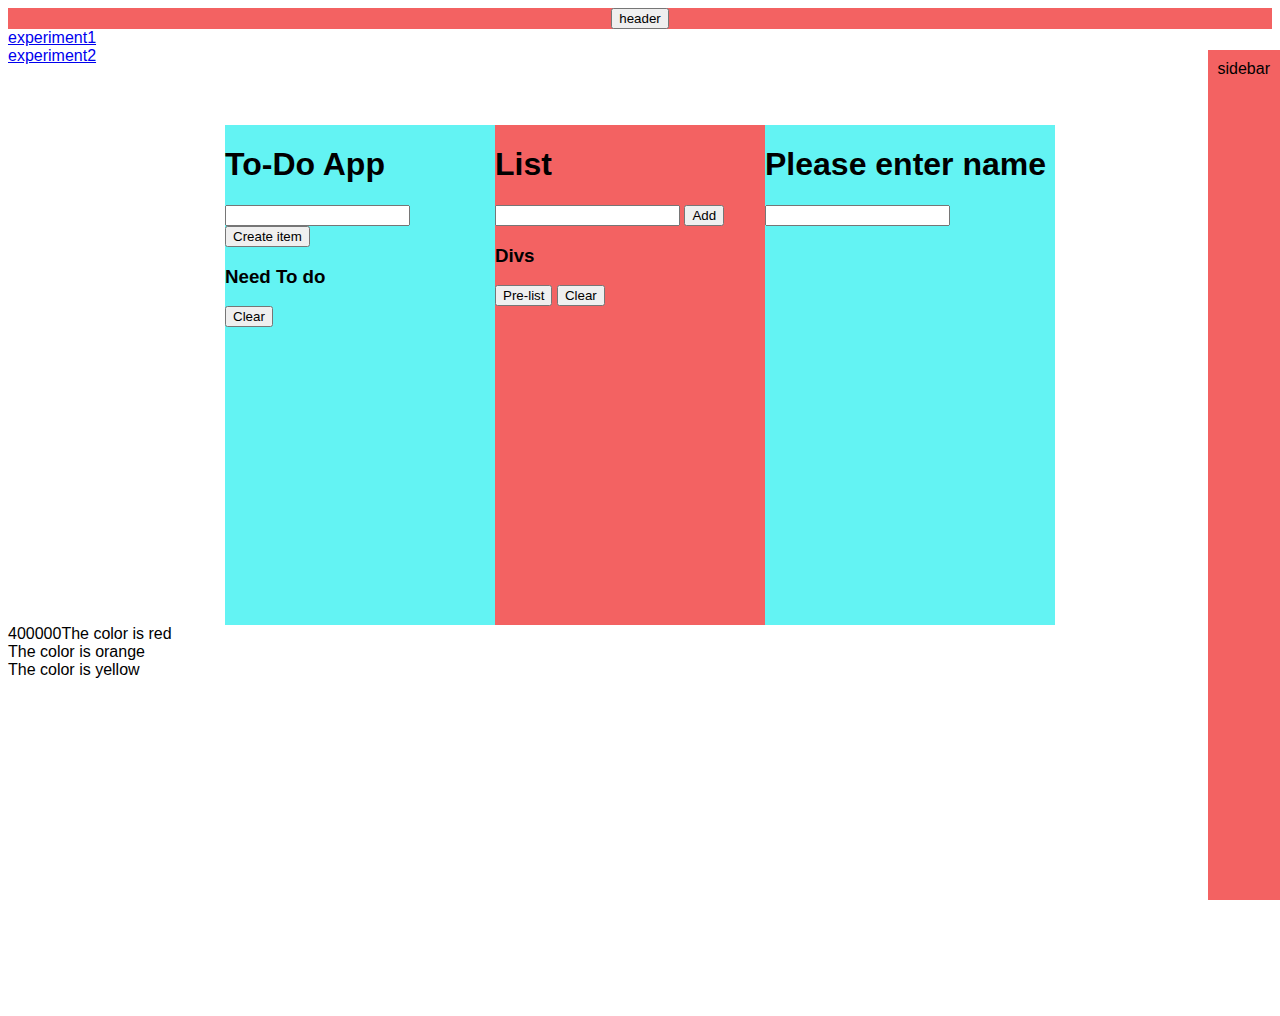
<file: index.html>
<!DOCTYPE html>
<html lang="en">

<head>
  <meta charset="UTF-8">
  <meta http-equiv="X-UA-Compatible" content="IE=edge">
  <meta name="viewport" content="width=device-width, initial-scale=1.0">
  <title>Messing</title>
  <link rel="stylesheet" href="messing.css" />
</head>

<body>  
  <div class="header">
    <button>header</button>
  </div>

  <a href="messing2.html">experiment1</a>
  <div>
    <a href="messing3.html">experiment2</a>
  </div>

  <div class="sidebar">sidebar</div>

  </div>
  <div class="grid">
    <div class="blue">
      <h1>To-Do App</h1>
      <form id="ourForm">
        <input id="ourField" type="text" autocomplete="off">
        <button>Create item</button>
      </form>
      <h3>Need To do</h3>
      <button onclick="clearButton1()"> Clear</button>
      <ul id="ourList" style="background-color: plum;">
      </ul>
    </div>
    <div id="red-box" class="red">
      <h1>List</h1>
      <input id="textBox" type="text" autocomplete="off"> <button onclick="add()">Add</button>
      <div>

        <h3>Divs</h3>
        <button onclick="preList()">Pre-list</button>
        <button onclick="clearButton2()"> Clear </button>

      </div>
      <div id="red-box-list"></div>
    </div>

    <div class="blue">

      <h1 id="ourHeader">Please enter name</h1>
      <input id="ourInput" type="text" autocomplete="off">
    </div>
  </div>
  <script type="text/javascript">

    let strawberryCount = 2;
    let doubleMe = createMultiplier(2);
    let tripleMe = createMultiplier(3);
    let quadrupleMe = createMultiplier(4);
    let myColors = ['red', 'orange', 'yellow'];
    let listAlreadyMade = ['Coffee', 'Milk', 'Chicken'];
    let myNumbers = [10, 500, 2000]
    let doubledNumbers = myNumbers.map(x => x * 2)
    console.log(doubledNumbers)
    let ourForm = document.getElementById("ourForm")
    let ourField = document.getElementById("ourField")
    let ourList = document.getElementById("ourList")
    let ourHTML = `<button onclick="deleteItem(this)"> Delete</button>`
    let redBox = document.getElementById('red-box-list')
    const ourInput = document.getElementById('ourInput')
    const ourHeader = document.getElementById('ourHeader')


    ourInput.addEventListener("input", wasd)

    function wasd() {
      if (ourInput.value) {
        ourHeader.innerText = ourInput.value + ' is cool'
      } else {
        ourHeader.innerText = 'Pleace enter text'
      }
    }



    ourForm.addEventListener("submit", (e) => {
      e.preventDefault()
      createItem(ourField.value)
    })

    function createItem(x) {
      let ourHTML = `<li> ${x} <button onclick="deleteItem(this)"> Delete</button></li>`
      ourList.insertAdjacentHTML("beforeend", ourHTML)
      ourField.value = " "
      ourField.focus()
    }

    function deleteItem(elementToDelete) {
      elementToDelete.parentElement.remove()
    }


    function add() {
      let textbox = document.getElementById('textBox');
      let typedIn = textbox.value
      let div = document.createElement('div');
      div.innerText = typedIn;
      redBox.appendChild(div)
      textbox.value = " "
      textbox.focus()
      div.insertAdjacentHTML("beforeend", ourHTML)

    }

    function preList() {
      listAlreadyMade.forEach(carryOut)
      function carryOut(list) {
        let div = document.createElement('div')
        div.innerText = list
        redBox.appendChild(div)
        div.insertAdjacentHTML("beforeend", ourHTML)
      }
    }

    function clearButton1() {
      ourList.innerHTML = ''
    }

    function clearButton2() {
      redBox.innerHTML = ''
    }







    /* let john = {
      firstName: "John",
      lastName: "Doe",
      driveCar() {
        console.log(this.firstName + " " + this.lastName + " is driving a car.")
      }
    }
 
    john.driveCar();
 
    function breathe() {
      console.log(this.firstName + " " + this.lastName + " just inhaled and exhaled.")
    }
 
    breathe.call(john) */



    function createMultiplier(multiplier) {
      return function (x) {
        return x * multiplier
      }
    };

    document.write(quadrupleMe(100000));
    console.log(tripleMe(100000000));



    myColors.forEach(saySomethingNice)

    function saySomethingNice(color) {
      document.write('The color is ' + color + '<br>')
    };



    /*let myFavoriteNumbers = [1, 2, 3, 4]
    let myWords = ["China", "fuck", "question mark"]
    let myPets = [{name: "Faggot", species: "frog"}, {name: "obama", species: "black"}];


    myWords.splice(2, 1);
    console.log(myWords);

    console.log(myPets[0].species); 
    */




  </script>
</body>

</html>
</file>
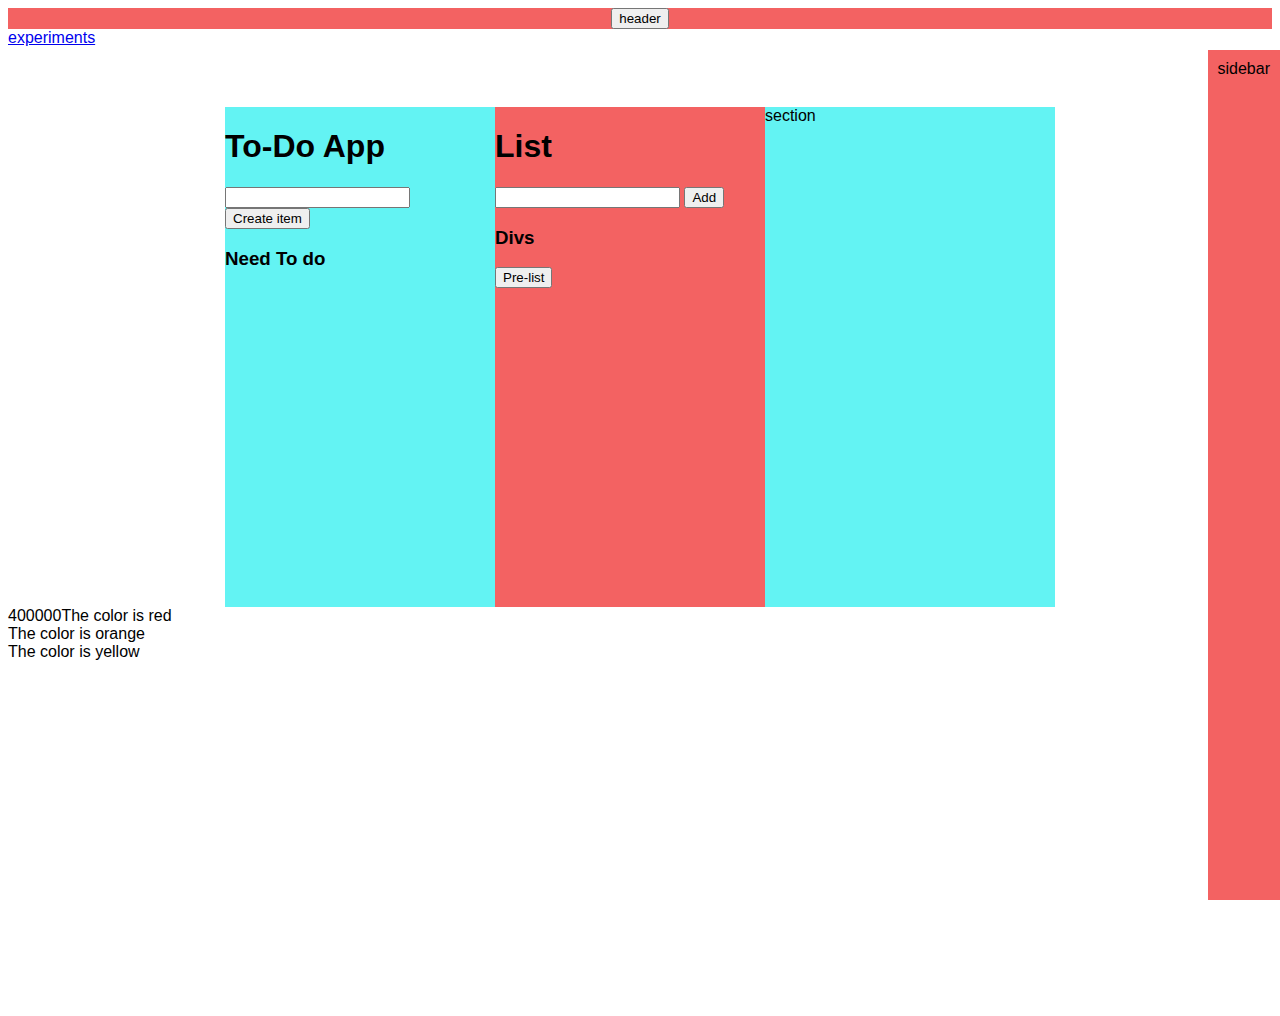
<file: messing.html>
<!DOCTYPE html>
<html lang="en">

<head>
  <meta charset="UTF-8">
  <meta http-equiv="X-UA-Compatible" content="IE=edge">
  <meta name="viewport" content="width=device-width, initial-scale=1.0">
  <title>Messing</title>
  <link rel="stylesheet" href="messing.css" />
</head>

<body>
  <div class="header">
    <button>header</button>
  </div>

  <a href="messing2.html">experiments</a>
  <div class="sidebar">sidebar</div>


  </div>
  <div class="grid">
    <div class="blue">
      <h1>To-Do App</h1>
      <form id="ourForm">
        <input id="ourField" type="text" autocomplete="off">
        <button>Create item</button>
      </form>
      <h3>Need To do</h3>
      <ul id="ourList" style="background-color: plum;">
      </ul>
    </div>
    <div id="red-box" class="red">
      <h1>List</h1>
      <input id="textBox" type="text" autocomplete="off"> <button onclick="add()">Add</button>
      <div>

        <h3>Divs</h3>
        <button onclick="preList()">Pre-list</button>

      </div>
      <div id="red-box-list"></div>
    </div>

    <div class="blue">section</div>
  </div>
  <script type="text/javascript">

    let strawberryCount = 2;
    let doubleMe = createMultiplier(2);
    let tripleMe = createMultiplier(3);
    let quadrupleMe = createMultiplier(4);
    let myColors = ['red', 'orange', 'yellow'];
    let listAlreadyMade = ['Coffee', 'Milk', 'Chicken'];



    let myNumbers = [10, 500, 2000]
    let doubledNumbers = myNumbers.map(x => x * 2)
    console.log(doubledNumbers)


    let ourForm = document.getElementById("ourForm")
    let ourField = document.getElementById("ourField")
    let ourList = document.getElementById("ourList")
    let ourHTML = `<button onclick="deleteItem(this)"> Delete</button>`



    ourForm.addEventListener("submit", (e) => {
      e.preventDefault()
      createItem(ourField.value)
    })

    function createItem(x) {
      let ourHTML = `<li> ${x} <button onclick="deleteItem(this)"> Delete</button></li>`
      ourList.insertAdjacentHTML("beforeend", ourHTML)
      ourField.value = " "
      ourField.focus()
    }

    function deleteItem(elementToDelete) {
      elementToDelete.parentElement.remove()
    }


    function add() {
      let textbox = document.getElementById('textBox');
      let typedIn = textbox.value
      let div = document.createElement('div');
      div.innerText = typedIn;
      let redBox = document.getElementById('red-box-list')
      redBox.appendChild(div)
      textbox.value = " "
      textbox.focus()
      div.insertAdjacentHTML("beforeend", ourHTML)

    }

    function preList() {
      listAlreadyMade.forEach(carryOut)
      function carryOut(list) {
        let div = document.createElement('div')
        div.innerText = list
        let redBox = document.getElementById('red-box-list')
        redBox.appendChild(div)
        div.insertAdjacentHTML("beforeend", ourHTML)
      }
    }







    /* let john = {
      firstName: "John",
      lastName: "Doe",
      driveCar() {
        console.log(this.firstName + " " + this.lastName + " is driving a car.")
      }
    }

    john.driveCar();

    function breathe() {
      console.log(this.firstName + " " + this.lastName + " just inhaled and exhaled.")
    }

    breathe.call(john) */



    function createMultiplier(multiplier) {
      return function (x) {
        return x * multiplier
      }
    };

    document.write(quadrupleMe(100000));
    console.log(tripleMe(100000000));



    myColors.forEach(saySomethingNice)

    function saySomethingNice(color) {
      document.write('The color is ' + color + '<br>')
    };



    /*let myFavoriteNumbers = [1, 2, 3, 4]
    let myWords = ["China", "fuck", "question mark"]
    let myPets = [{name: "Faggot", species: "frog"}, {name: "obama", species: "black"}];


    myWords.splice(2, 1);
    console.log(myWords);

    console.log(myPets[0].species); 
    */




  </script>
</body>

</html>
</file>
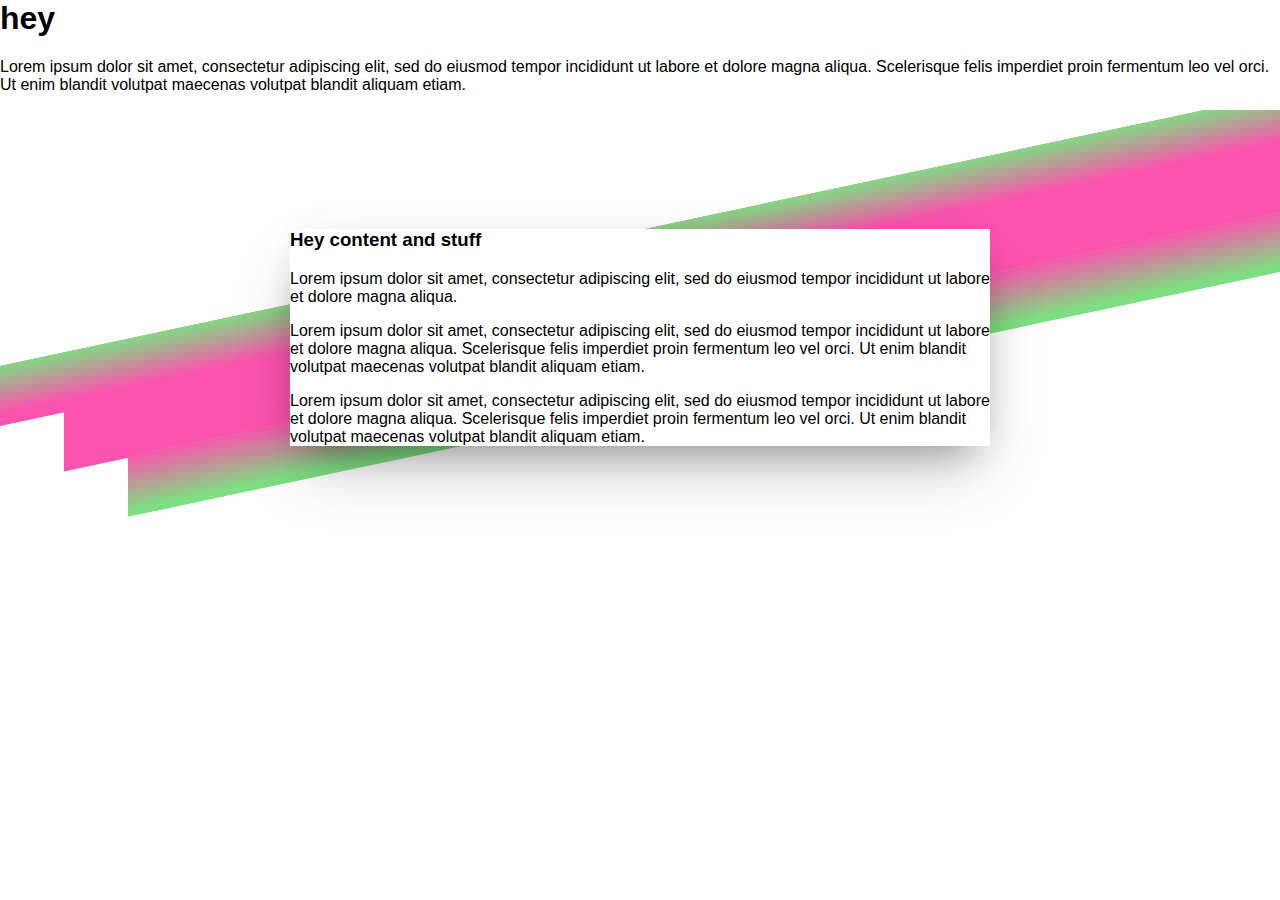
<file: messing2.html>
<html lang="en">

<head>
  <meta charset="UTF-8">
  <meta http-equiv="X-UA-Compatible" content="IE=edge">
  <meta name="viewport" content="width=device-width, initial-scale=1.0">
  <title>Messing2</title>
  <link rel="stylesheet" href="messing2.css" />
</head>

<body>
  <h1>hey</h1>
  <p>Lorem ipsum dolor sit amet, consectetur adipiscing elit, sed do eiusmod tempor incididunt ut labore et dolore magna
    aliqua. Scelerisque felis imperdiet proin fermentum leo vel orci. Ut enim blandit volutpat maecenas volutpat blandit
    aliquam etiam.</p>
  <div class="section">
    <div class="shapes">
      <div class="shape-one"></div>
      <div class="shape-two"></div>
      <div class="shape-three"></div>
    </div>
    <div class="container">
      <h3>Hey content and stuff</h3>
      <p>Lorem ipsum dolor sit amet, consectetur adipiscing elit, sed do eiusmod tempor incididunt ut labore et dolore
        magna
        aliqua.</p>
      <p>Lorem ipsum dolor sit amet, consectetur adipiscing elit, sed do eiusmod tempor incididunt ut labore et dolore
        magna
        aliqua. Scelerisque felis imperdiet proin fermentum leo vel orci. Ut enim blandit volutpat maecenas volutpat
        blandit
        aliquam etiam.</p>
      <p>Lorem ipsum dolor sit amet, consectetur adipiscing elit, sed do eiusmod tempor incididunt ut labore et dolore
        magna
        aliqua. Scelerisque felis imperdiet proin fermentum leo vel orci. Ut enim blandit volutpat maecenas volutpat
        blandit
        aliquam etiam.</p>
    </div>
  </div>
</body>

</html>
</file>
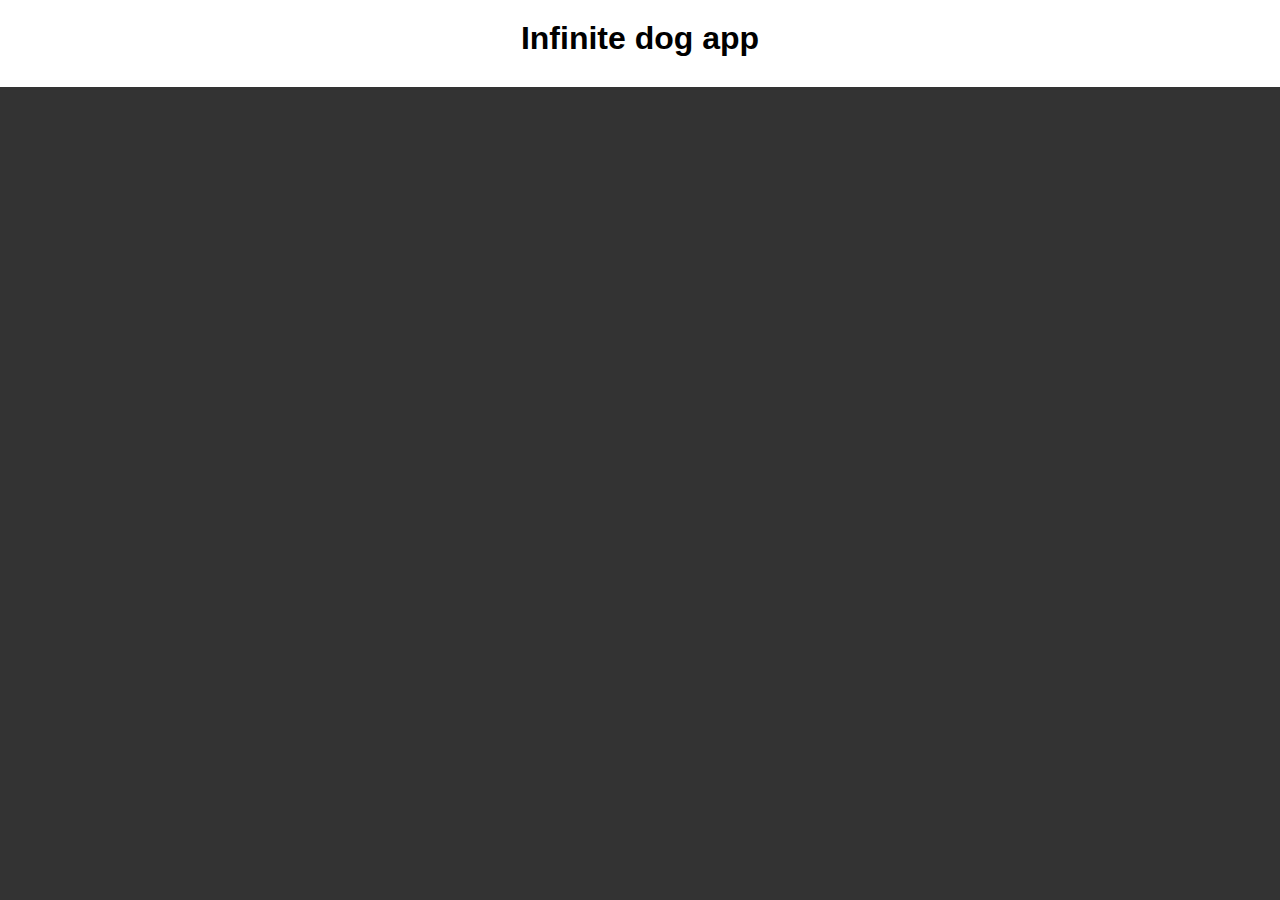
<file: messing3.html>
<html lang="en">

<head>
  <meta charset="UTF-8">
  <meta http-equiv="X-UA-Compatible" content="IE=edge">
  <meta name="viewport" content="width=device-width, initial-scale=1.0">
  <title>Messing3</title>
  <link rel="stylesheet" href="messing3.css" />
</head>

<body>

  <div class="app">
    <div class="header">
      <h1>Infinite dog app</h1>
      <div id="breed"></div>
    </div>
    <div class="slideshow" id="slideshow">
    </div>
  </div>

  <script src="messing3.js">

  </script>
</body>

</html>
</file>
<file: messing.css>
div {
  word-wrap: break-word;
}

body {
  height: 1000px;
  font-family: Arial, Helvetica, sans-serif;
}

.header {
  display: flex;
  background-color: rgb(243, 98, 98);
  flex-direction: row;
  justify-content: center;

}

.grid {
  margin-top: 60px;
  height: 500px;
  display: grid;
  grid-template-columns: 270px 270px 290px;
  justify-content: center;
}

.blue {
  background-color: rgb(99, 243, 243);
}

.red {
  background-color: rgb(243, 98, 98);
}

.sidebar {
  position: absolute;
  right: 0;
  bottom: 0;
  top: 50px;
  background-color: rgb(243, 98, 98);
  padding: 10px 10px 10px 10px;
}
</file>
<file: messing2.css>
body {
  font-family: Arial, Helvetica, sans-serif;
  margin: 0;
}


.section {
  padding: 100px 20px;
  position: relative;
  overflow: hidden;
}

.container {
  max-width: 700px;
  margin: 0 auto;
  background-color: white;
  box-shadow:
    0 30px 60px -12px rgba(0, 0, 0, .25),
    0 18px 36px -18px rgba(0, 0, 0, .3),
    0 -12px 36px -8px rgba(0, 0, 0, .03);
}
.shapes {
  transform: skewY(-12deg);
  z-index: -1;
  position: absolute;
  top: 0;
  bottom: 0;
  left: 0;
  right: 0;
  opacity: 0.67;
}
.shape-one {
  position: absolute;
  top: 120px;
  left: 0;
  right: 5%;
  background: linear-gradient(180deg, #40CE45 -3%, rgba(45, 117, 27, 0) 80%), #FB0087; 
  width: 100%;
  height: 60px;
}
.shape-two {
  position: absolute;
  top: 179px;
  left: 5%;
  right: 0;
  background-color: #FB0087;
  width: 100%;
  height: 60px;
}
.shape-three {
  position: absolute;
  top: 238px;
  left: 10%;
  right: 0;
  background: linear-gradient(180deg, #FB0087 -3%, rgba(45, 117, 27, 0) 90%) #40CE45;
  width: 100%;
  height: 60px;
}
</file>
<file: messing3.css>
body {
    font-family: Arial, Helvetica, sans-serif;
    margin: 0;
  }

  .app {
    height: 100%;
    width: 100%;
    display: flex;
    flex-direction: column;
  }

  .header {
    text-align: center;
    padding: 20px 0;
  }

  .header h1 {
    margin: 0 0 10px 0;
  }

  .header select {
    font-size: 16px;
  }

  .slideshow {
    flex: 1;
    background-color: #333;
    position: relative;
    overflow: hidden;
  }

  .slide {
    position: absolute;
    margin-top: 10px;
    top:0;
    bottom:0;
    right:0;
    left:0;
    background-repeat: no-repeat;
    background-size: contain;
    background-position: center center;
    opacity: 0;
    transform: scale(1);
    transition: all .9s ease-out;
  }

  .slide:nth-last-child(2) {
    opacity: 1;
    transform: scale(1.08)
  }
</file>
